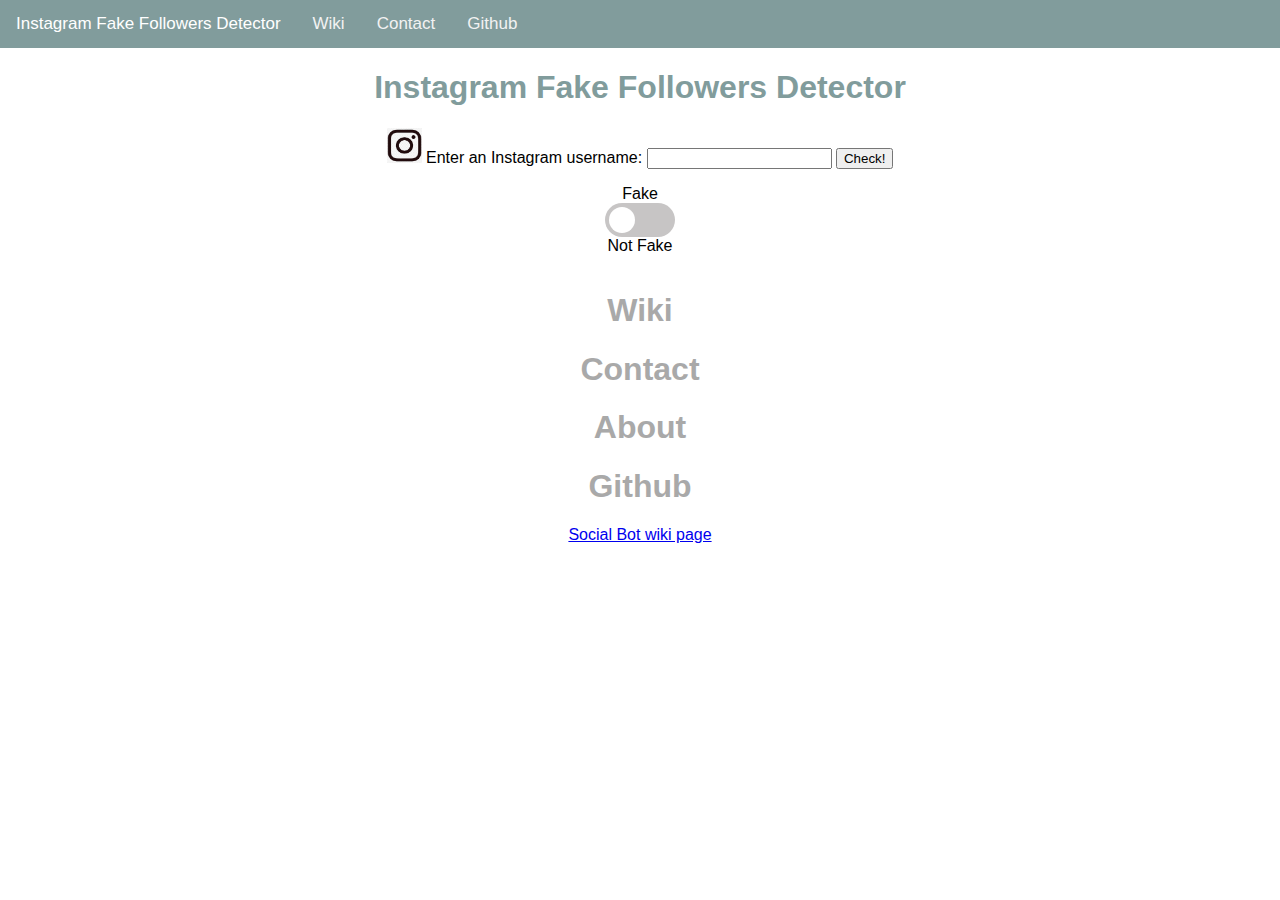
<file: demo_webpage/index.html>
<html>
    <head>
    <style>
            div.a {
                    text-align: center;
            }
    </style>
                    
        <title>Instagram's Robot Accounts Detector</title>
        <link rel"stylesheet" href="index.css">
        <meta name="description" content="Hello world demo written in Brython www.brython.info">
        <meta name="keywords" content="Python,Brython">
        <meta charset="iso-8859-1">
        <script type="text/javascript" src="brython/brython.js"></script>
    </head>
    <head>
            <meta name="viewport" content="width=device-width, initial-scale=1">
            <style>
            body {
                margin: 0;
                font-family: Arial, Helvetica, sans-serif;
            }
            
            .topnav {
                overflow: hidden;
                background-color: #819c9c;
            }
            
            .topnav a {
                float: left;
                color: #f2f2f2;
                text-align: center;
                padding: 14px 16px;
                text-decoration: none;
                font-size: 17px;
            }
            
            .topnav a:hover {
                background-color: #ddd;
                color: black;
            }
            
            .topnav a.active {
                background-color: #819c9c;
                color: white;
            }
            </style>
            </head>
            <body>
            
            <div class="topnav">
                <a class="active" href="#Fake Fo Detector">Instagram Fake Followers Detector</a>
                <a href="#wiki">Wiki</a>
                <a href="#contact">Contact</a>
                <a href="#github">Github</a>
            </div>
            <div class="a"><h1 style="color:#819c9c">Instagram Fake Followers Detector</h1></div>
            
    <body onload="brython(1)">
        <script type="text/python">
        from browser import document, alert
        
        def echo(ev):
            alert("You entered: {}. It is likely a robot account!".format(document["zone"].value))
            



        document["test"].bind("click", echo)

        </script>
        <p> 
                <div class="a">
                <img src="ins_logo.png" style="width:35px;height:35px;"/>
                   Enter an Instagram username: <input id="zone" autocomplete="off">
            <button id="test">Check! </button>
        </p>
        <link href="index.css" rel="stylesheet" type="text/css" />
        <p>
        <div class="col s4">
            <div class="switch">
                <label>
                    Fake
                    <label class="switch"><input type="checkbox" id="togBtn">
                        <div class="slider round"><!--ADDED HTML -->
                            <span class="on"></span><span class="off"></span><!--END-->
                        </div></label>
                    Not Fake
                </label>
            </div>
            </div>
        </div>
        </p>
        <br>
        <br>
        <div class="a"><h1 style="color:#A9A9A9"class="wiki">Wiki</h1></div>
        <div class="a"><h1 style="color:#A9A9A9"class="contact">Contact</h1></div>
        <div class="a"><h1 style="color:#A9A9A9"class="about">About</h1></div>
        <div class="a"><h1 style="color:#A9A9A9"class="github">Github</h1></div>
        <div class="a"><a href = "https://en.wikipedia.org/wiki/Social_bot">Social Bot wiki page</a></div>
    </body>
</html>
</file>
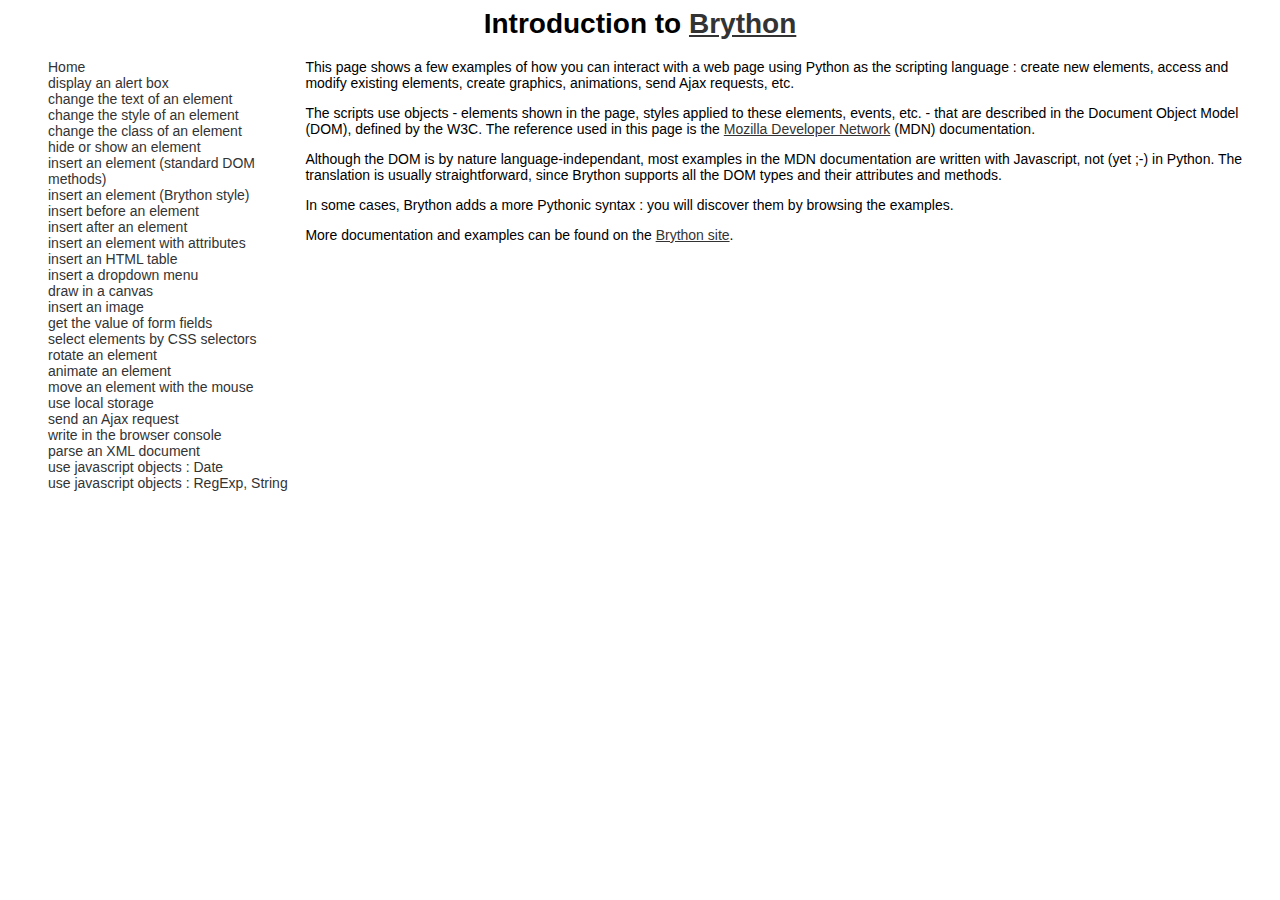
<file: demo_webpage/brython/demo.html>
<html>

<head>
<meta charset="utf-8">
<title>Brython demo</title>
<style>
body{
    font-size: 14px;
    font-family: Helvetica;
}

a{
    color: #333;
}
a.menu{
    text-decoration: none;
}
a.menu:hover{
    background-color: #ccc;
}
a:visited{
    color: #333;
}

li{
    list-style-type: none;
}

#panel{
    display:table-cell;
    width:65%;
    padding-right:2%;
    text-align: left;
}

button{
    background-color: #dadada;
    color: #113;
    border-style: solid;
    border-color: #000;
    border-width: 1px;
    border-radius: 3px;
    font-size: 1.2em;
}
button.btn-ls{
    font-size: 1em;
}

div.example{
    margin-top: 2em;
    display: none;
}

pre{
    display: inline-block;
    padding: 1em;
    font-family: Consolas, Courier New;
    color: #ff9;
    background-color: #114;
    border-radius: 10px;
    margin-top: 2em;
    width: 66%;
}

pre.html{
    padding: 0.5em;
}

.zone{
    margin-left: 5em;
    padding: 1em;
    border-width: 1px;
    border-color: #333;
    border-style: solid;
    width: 20em;
}

code{
    font-family: Consolas, Courier New;
    color: #113;
    padding-left: 0.2em;
    padding-right: 0.2em;
}

code.file{
    background-color: #fff;
    font-weigth: bold;
    font-style: italic;
}

.up{
    font-size: 1.2em;
}
.down{
    font-size:0.8em;
}

/* colors for highlighted Python code */

span.python-string{
    color: #6aa;
}
span.python-comment{
    color: #6a6;
}
span.python-keyword{
    color: #42ebf4;
}
span.python-builtin{
    color: #0f0;
}
</style>

</head>

<body onload="brython({debug: 1, indexedDB: false})">

<h1 style="text-align: center">Introduction to <a href="http://brython.info" target="_blank" class="external">Brython</a></h1>
<div style="display:table; width:100%;">
  <div style="display: table-row">
    <div style="display: table-cell; width:20%; vertical-align: top;">
      <ul id="menu">
      </ul>
    </div>
    <div style="" id="panel">
      <div id="home">
        <p>This page shows a few examples of how you can interact with a web
        page using Python as the scripting language : create new elements,
        access and modify existing elements, create graphics, animations, send
        Ajax requests, etc.
        <p>The scripts use objects - elements shown in the page, styles
        applied to these elements, events, etc. - that are described in the
        Document Object Model (DOM), defined by the W3C. The reference used in
        this page is the
        <a href="https://developer.mozilla.org/en-US/docs/Web/API/Document_Object_Model" target="_blank" class="external">Mozilla Developer Network</a>
        (MDN) documentation.
        <p>Although the DOM is by nature language-independant, most examples
        in the MDN documentation are written with Javascript, not
        (yet&nbsp;;-) in Python. The translation is usually straightforward,
        since Brython supports all the DOM types and their attributes and methods.
        <p>In some cases, Brython adds a more Pythonic syntax : you will discover
        them by browsing the examples.
        <p>More documentation and examples can be found on the
        <a href="http://brython.info" target="_blank" class="external">Brython site</a>.
      </div>
    </div>
  </div>
</div>


<div class="example" id="ex0">
    <button id="button0">display an alert box</button>

    <script type="text/python" id="script0">
    from browser import document, alert

    def hello(ev):
        alert("Hello !")

    document["button0"].bind("click", hello)
    </script>

    <p>
    <pre class="python"></pre>

    <p><span class="comment">
    <code>browser</code> is a Brython-specific module that defines the objects
    used to interact with the page.
    <p><code>document</code> is an object representing the HTML document ;
    <code>document[element_id]</code> is the element with attribute id equal
    to element_id. In this example, <code>document["button0"]</code> is a
    reference to the button you click on.
    <p><code>bind(<i>event</i>)</code> is a method that returns a decorator,
    applied to the function to call when the <i>event</i> occurs on the
    element. When the user clicks on the element, this event is called
    "click". The code means : when the user clicks on the element (here,
    the button with the text "display an alert box"), call the function <code>hello()</code>.
    The function takes one argument, an object representing the event.
    <p><code>alert</code> is used to display small popup windows.
    </span>
</div>

<div class="example" id="ex1">
    <button id="button1">change the text of an element</button>
    <span id="zone1" class="zone">Initial content</span>

    <script type="text/python" id="script1">
    from browser import document

    def change(event):
        document["zone1"].textContent = "New content"

    document["button1"].bind("click", change)
    </script>

    <p>
    <pre class="python"></pre>
    <p>

    <span class="comment">
    The attributes and methods of the elements are described in the Document
    Object Model (DOM), which is abundantly documented (by
    <a href="https://developer.mozilla.org/en-US/docs/Web/API/Document_Object_Model" class="external">Mozilla</a>
    for instance).
    <p><code>textContent</code> is an attribute of
    <a href="https://developer.mozilla.org/en-US/docs/Web/API/Node" target="_blank" class="external">Node</a> instances ; it is used to get or set an element's text content.
    <p>Brython supports all the DOM methods and attributes ; for text content
    it provides a shortcut, <code>text</code>, so that the function body can
    also be written :
    <pre class="python">
    def change(event):
        document["zone1"].text = "New Content"
    </pre>
</code>
</span>
</div>

<div class="example" id="ex2">
    <button id="button2">change the style of an element</button>
    <span id="zone2" style="color:blue;background-color:#aad;" class="zone">coloured content</span>

    <script type="text/python" id="script2">
    from browser import document

    element = document["zone2"]

    def change(event):
        style = element.style
        color = style.color
        style.color = "#cc8" if color == "blue" else "blue"
        style.backgroundColor = "gray" if color == "blue" else "#aad"
        style.fontWeight = "bold" if color == "blue" else "normal"
        style.fontSize = "18px" if color == "blue" else "14px"

    document["button2"].bind("click", change)
    </script>

    <p>
    <pre class="python"></pre>
    <p>

    <span class="comment">
    Elements have an attribute <a href="https://developer.mozilla.org/en-US/docs/Web/HTML/Global_attributes/style" target="_blank"><code>style</code></a>, which itself has (among many others) the attributes <code>color</code> (text color), <code>backgroundColor</code> (background color), <code>fontWeigth</code> ("bold" or "normal"), <code>fontSize</code> (size of the letters, in pixels), etc.
    <p>Look <a href="https://developer.mozilla.org/en-US/docs/Web/CSS/Reference" target="_blank" class="external">here</a> for a reference on CSS.
    <p>Note that the attribute names that have a hyphen is CSS are written in camelCase in Python code : for instance, to set the CSS attribute <code>background-color</code>, the syntax is <code>style.backgroundColor</code>
    </span>

</div>

<div class="example" id="ex_class">
    <button id="button_class">change the class of an element</button>
    <span id="zone_class" style="color:blue;background-color:#aad;" class="zone">a random text</span>

    <script type="text/python" id="script_class">
    from browser import document

    element = document["zone_class"]
    element.classList.add("down")

    def change_class(event):
        if "up" in element.classList:
            element.classList.remove("up")
            element.classList.add("down")
        else:
            element.classList.remove("down")
            element.classList.add("up")

    document["button_class"].bind("click", change_class)
    </script>

    <p>
    <pre class="python"></pre>
    <p>

    <span class="comment">
    Elements have an attribute <a href="https://developer.mozilla.org/en-US/docs/Web/API/Element/classList" target="_blank" class="external"><code>classList</code></a> with the values set in the attribute <code>class</code> of the element.
    <p>It is an instance of the class <a href="https://developer.mozilla.org/en-US/docs/Web/API/DOMTokenList" target="_blank" class="external"><code>DOMTokenList</code></a>, which supports the methods <code>add()</code> and <code>remove()</code>.
    </span>

</div>


<div class="example" id="ex3">
    <button id="button3">hide or show an element</button>
    <span id="zone3" class="zone">on / off</span>

    <script type="text/python"  id="script3">
    from browser import document

    def change(event):
        display = document["zone3"].style.display
        document["zone3"].style.display = "inline" if display == "none" else "none"

    document["button3"].bind("click", change)
    </script>

    <p>
    <pre class="python"></pre>
    <p>

    <span class="comment">
    <code>display</code> is another attribute of <code>style</code>. Setting it to <code>"none"</code> hides the element.
    </span>
</div>

<div class="example" id="ex6_std">
    <button id="button6_std">insert an element (standard DOM methods)</button>
    <span id="zone6_std" class="zone">initial content</span>

    <script type="text/python" id="script6_std">
    from browser import document, html

    element = document.getElementById("zone6_std")
    nb = 0

    def change(event):
        global nb
        elt = document.createElement("B")
        txt = document.createTextNode(f" {nb}")
        elt.appendChild(txt)
        element.appendChild(elt)
        nb += 1

    document["button6_std"].addEventListener("click", change)
    </script>

    <p>
    <pre class="python"></pre>
    <p>

    <span class="comment">This example uses the standard DOM methods to create elements (<a href="https://developer.mozilla.org/en-US/docs/Web/API/Document/createElement" target="_blank" class="external"><code>document.createElement()</code></a>, <a href="https://developer.mozilla.org/en-US/docs/Web/API/Document/createTextNode" target="_blank" class="external"><code>createTextNode()</code></a>) and append them to other elements or to the document (<a href="https://developer.mozilla.org/en-US/docs/Web/API/Node/appendChild" target="_blank"><code>Node.appendChild()</code></a>).
    <p>Note that on the last line, we use the standard DOM method <a href="https://developer.mozilla.org/en-US/docs/Web/API/EventTarget/addEventListener" target="_blank" class="external"><code>EventTarget.addEventListener()</code></a> : the method <code>bind()</code> used in the other examples is Brython-specific.
    <p>Also note the use of f-string for string formatting (<a href="https://www.python.org/dev/peps/pep-0498/" target="_blank" class="external">PEP 448</a>, introduced in Python 3.6) in the line
    <pre class="python">

        txt = document.createTextNode(f" {nb}")
    </pre>
    </span>

</div>

<div class="example" id="ex6">
    <button id="button6">insert an element (Brython style)</button>
    <span id="zone6" class="zone">initial content</span>

    <script type="text/python" id="script6">
    from browser import document, html

    element = document["zone6"]
    nb = 0

    def change(event):
        global nb
        element <= html.B(f" {nb}")
        nb += 1

    document["button6"].bind("click", change)
    </script>

    <p>
    <pre class="python"></pre>
    <p>

    <span class="comment">
    To create DOM elements, Brython provides the module <code class="module">browser.html</code>. It defines classes with the name of all the valid HTML tags in uppercase ; <code>html.B("message")</code> creates the element <code class="html">&lt;B&gt;message&lt;B&gt;</code>
    <p>To include an element inside another one, Brython uses the operator <code><=</code> : think of it as a left arrow, not as "inferior or equal". The use of an operator is more concise and avoids having to use a function call.
    </code>
    </span>

</div>

<div class="example" id="ex61">
    <button id="button61">insert before an element</button>
    <div id="zone61" class="zone"><ul><li>element</ul></div>

    <script type="text/python" id="script61">
    from browser import document, html

    ul = document["zone61"].get(selector="ul")[0]
    element = ul.get(selector="li")[0]
    nb = 0

    def change(event):
        global nb
        nb += 1
        ul.insertBefore(html.LI(f"element before {nb}"), element)

    document["button61"].bind("click", change)
    </script>

    <p>
    <pre class="python"></pre>
    <p>

    <span class="comment">
    We use the standard DOM method <a href="https://developer.mozilla.org/en-US/docs/Web/API/Node/insertBefore" class="external">insertBefore()</a>
    </code>
    </span>

</div>

<div class="example" id="ex62">
    <button id="button62">insert after an element</button>
    <div id="zone62" class="zone"><ul><li>element</ul></div>

    <script type="text/python" id="script62">
    from browser import document, html

    ul = document["zone62"].get(selector="ul")[0]
    element = ul.get(selector="li")[0]
    nb = 0

    def change(event):
        global nb
        nb += 1
        ul.insertBefore(html.LI(f"element after {nb}"), element.nextSibling)

    document["button62"].bind("click", change)
    </script>

    <p>
    <pre class="python"></pre>
    <p>

    <span class="comment">
    We use the standard DOM method <a href="https://developer.mozilla.org/en-US/docs/Web/API/Node/insertBefore" class="external">insertBefore()</a>
and insert the element after <a href="https://developer.mozilla.org/en-US/docs/Web/API/Node/nextSibling" class="external">element.nextSibling</a>.
If the element is the last in its parent's children, <code>nextSibling</code> is <code>null</code> so the new element is inserted at
the end.
    </code>
    </span>

</div>


<div class="example" id="ex_elt_attr">
    <button id="button_elt_attr">insert an element with attributes</button>
    <span id="zone_elt_attr" class="zone">initial content</span>

    <script type="text/python" id="script_elt_attr">
    from browser import document, html

    element = document["zone_elt_attr"]

    def insert(event):
        element <= html.SPAN("new text",
            style=dict(color="red", paddingLeft="1em"),
            Class="down")

    document["button_elt_attr"].bind("click", insert)
    </script>

    <p>
    <pre class="python"></pre>
    <p>

    <span class="comment">
    The attributes of a tag are defined as keyword arguments of the html classes constructor.
    <p>Note that the style attribute is passed as a dictionary ; also note that, since <code>class</code> is a Python keyword, it can't be used as a key, so we use <code>Class</code> instead (tag attributes are case-insensitive).
    </code>
    </span>

</div>


<div class="example" id="ex7">
    <button id="button7">insert an HTML table</button>
    <p>
    <div id="zone7" class="zone" style="width:60%"></div>

    <script type="text/python" id="script7">
    from browser import document
    from browser.html import TABLE, TR, TH, TD

    def insert_table(event):
        table = TABLE()

        # header row
        table <= TR(TH(f"Column {i}") for i in range(5))

        # table rows
        for row in range(3):
            table <= TR(TD(f"Cell {row}-{i}") for i in range(5))

        document["zone7"].clear()
        document["zone7"] <= table

    document["button7"].bind("click", insert_table)
    </script>

    <p>
    <pre class="python"></pre>
    <p>

    <span class="comment">
    To build a table, we use the HTML tags <code>TABLE, TR, TH</code> and <code>TD</code>.
    <p>The first attribute passed to the classes defined in <code class="module">browser.html</code> is either a string, another instance of a class, <i>or an iterator on such elements</i>.
    <p>Here we use a Python generator expression to include several headers (<code>TH</code>) in the first row (<code>TR</code>) of the table, and the same for the table cells (<code>TD</code>) in the next rows.
    <p><code>clear()</code> is a method that removes all the element contents.
    </code>
    </span>

</div>


<div class="example" id="ex12">
    <button id="button12">insert a dropdown menu</button>
    <span id="zone12" class="zone"></span>

    <script type="text/python" id="script12">
    from browser import document, alert, html

    def show(event):
        dropdown = event.target
        num = dropdown.selectedIndex
        alert("Selected: {}".format(dropdown.options[num].value))

    def insert_dropdown(event):
        document["zone12"] <= "Your choice : "
        dropdown = html.SELECT(html.OPTION(f"Choice {i}") for i in range(5))
        dropdown.bind("change", show)
        document["zone12"] <= dropdown

    document["button12"].bind("click", insert_dropdown)
    </script>

    <p>
    <pre class="python"></pre>
    <p>

    <span class="comment">
    We build the dropdown menu by a SELECT element, using a generator expression with the OPTION elements displayed in the menu.
    <p>When the user changes the selected option in the menu, the event "change" is triggered on the SELECT box. This is done in the line

    <p>
    <pre class="python">
    dropdown.bind("change", show)
    </pre>
    <p>

    So far we have used the method <code>bind()</code> as a decorator for a callback function, with the event name as single argument. It can also be used with the function as
the second argument.
    <p>In function <code>show(event)</code>, <code>event.target</code> is the element itself.
    <p>A <a href="https://developer.mozilla.org/en-US/docs/Web/API/HTMLSelectElement" target="_blank">SELECT element</a> has an attribute <a href="https://developer.mozilla.org/en-US/docs/Web/API/HTMLSelectElement/selectedIndex" target="_blank"><code>selectedIndex</code></a>, the rank of the selected item in the list of options, available by its attribute <code>options</code>. The OPTION element itself has an attribute <code>value</code>, here the option text.
    </span>
</div>


<div class="example" id="ex8">
    <button id="button8">draw in a canvas</button>
    <canvas id="zone8" width="200" height="50"
        style="border-color:#000;border-style:solid;border-width:1px;margin-left:5em;"></canvas>

    <script type="text/python" id="script8">
    from browser import document, html
    import math

    canvas = document["zone8"]
    ctx = canvas.getContext("2d")

    x = 20

    def draw(event):
        global x
        ctx.beginPath()
        ctx.arc(x, 25, 15, 0, 2 * math.pi)
        x += 15
        ctx.stroke()

    document["button8"].bind("click", draw)
    </script>

    <p>
    <pre class="python"></pre>
    <p>

    <span class="comment">
    We start by importing the module <code class="module">math</code>, the same as in the Python standard distribution.
    <p><a href="https://developer.mozilla.org/en-US/docs/Web/API/Canvas_API" target="_blank">Canvas</a> is an API for drawing geometric forms in the page. The examples on the MDN pages are written in Javascript but can be easily translated for Brython.
    </span>
</div>

<div class="example" id="ex9">
    <button id="button9">insert an image</button>
    <p><div id="zone9" class="zone" style="height:60px;"></div>

    <script type="text/python"  id="script9">
    from browser import document, html

    logo = "https://www.python.org/static/community_logos/python-logo-master-v3-TM.png"

    def insert_image(event):
        document["zone9"].clear()
        document["zone9"] <= html.IMG(src=logo, height=50)

    document["button9"].bind("click", insert_image)
    </script>
</div>

<div class="example" id="ex16">
    <button id="button16">get the value of form fields</button>
    <p><div id="zone16" class="zone"></div>

    <p><div style="width:30%; padding-left:3em; background-color:#ddd;">
      <p><input id="input16" autocomplete="off" value="test">
      <br><select id="select16" autocomplete="off">
          <option value="one">one
          <option value="two">two
          <option value="three">three
      </select>
      <br>
      <textarea id="textarea16" rows=3 cols=30 autocomplete="off">your content here !...</textarea>
    </div>

    <script type="text/python" id="script16">
    from browser import document, html

    def show_values(event):
        input = document["input16"].value
        select = document["select16"]
        option = select.options[select.selectedIndex].value
        text = document["textarea16"].value
        document["zone16"].clear()
        document["zone16"] <= (f"Value in INPUT field: {input}",
            html.BR(), f"Selected option: {option}",
            html.BR(), f"Value in TEXTAREA field: {text}"
            )

    document["button16"].bind("click", show_values)
    </script>

    <p>
    <pre class="python"></pre>
    <p>

</div>

<div class="example" id="ex13">
    <button id="button13">select elements by CSS selectors</button>
    <span id="zone13" class="zone"></span>

    <script type="text/python" id="script13">
    from browser import document, html

    def change(event):
        # clear the zone
        document["zone13"].clear()

        # get a list of all BUTTON elements
        buttons = document.select("button")
        document["zone13"] <= "On this page there are {} buttons ".format(len(buttons))

        # get a list of all tags with class "zone"
        zones = document.select(".zone")
        document["zone13"] <= "and {} elements with class 'zone'".format(len(zones))

    document["button13"].bind("click", change)
    </script>

    <p>
    <pre class="python"></pre>
    <p>

    <span class="comment">
    We have seen how to get an element by its id : <code>document[element_id]</code>. Here, <code>document["zone13"]</code> is the bordered box at the right of the button.
    <p>The method <code>get(selector=css_selector)</code> provides a way to select elements based on the <a href="http://www.w3schools.com/cssref/css_selectors.asp" target="_blank">CSS selector syntax</a>. Passing the name of a tag returns a list of all the elements with this tag ; passing <code>.zone</code> returns a list of all the elements whose attribute <code>class</code> is set to <code>"zone"</code>.
    </span>
</div>

<div class="example" id="ex14">
    <button id="button14">rotate an element</button>
    <span id="zone14" class="zone">
        <button style="background-color: red; width: 2em;" id="rot14">&nbsp;</button>
    </span>

    <script type="text/python" id="script14">
    from browser import document, html

    moving = document["rot14"]
    angle = 10

    def change(event):
        global angle
        moving.style.transform = f"rotate({angle}deg)"
        angle += 10

    document["button14"].bind("click", change)
    </script>

    <p>
    <pre class="python"></pre>
    <p>

    <span class="comment">
    <code>transform</code> is another attribute of <code>style</code> that can make changes to the element, including a rotation by a specified angle.
    </span>
</div>

<div class="example" id="ex15">
    <button id="button15">animate an element</button>
    <p>
    <div id="zone15" style="padding:0;" class="zone">
        <button style="background-color: #fff; border-width: 0px; color:#000;padding:0;font-size:24px;height:auto;" id="rot15">&#9658;</button>
    </div>

    <script type="text/python" id="script15">
    from browser import document, window

    moving = document["rot15"]
    x = 0
    dx = 3
    run = None

    def change(event):
        global run
        if run is None:
            # start animation
            animloop(1)
        else:
            # stop animation
            window.cancelAnimationFrame(run)
            run = None

    document["button15"].bind("click", change)

    def render():
        global x, dx
        moving.style.transform = "translate({}px,0)".format(x)
        x += dx
        if x > document["zone15"].offsetWidth-moving.offsetWidth:
            dx = -dx
            moving.html = "&#9668;" # left triangle
        elif x <= 0:
            dx = -dx
            moving.html = "&#9658;" # right triangle

    def animloop(t):
        global run
        run = window.requestAnimationFrame(animloop)
        render()
    </script>

    <p>
    <pre class="python"></pre>
    <p>

    <span class="comment">
    The browser window provides 2 functions to start and stop an animation : <code>requestAnimationFrame</code> and <code>cancelAnimationFrame</code>.
    <p>When the user clicks on the button, the animation is started by calling the function <code>animloop</code> with an arbitrary argument. <code>window.requestAnimationFrame</code>, called with the function itself as argument, returns a reference to the animation. The drawing function, <code>render()</code> is called ; the loop is then executed repeatedly under the control of the animation loop.
    <p>In <code>render()</code>, to put the element at a specific location, we use another <code>transform</code> function, <code>translate(x, y)</code>. The moving element bounces, and its shape changes, when its position reaches the box borders.
    <p>If the user clicks the button again, calling <code>window.cancelAnimationFrame</code> on the animation object stops the animation.
    </span>
</div>

<div class="example" id="ex_mousemove">
    <button id="button_mousemove" style="border-width:0;background-color:inherit;">
        move an element with the mouse
    </button>
    <b style="position: relative;left:140;top:10;font-size:16px; padding: 3px; background-color: #ddd; border-radius: 4px;"
        id="moving">drag me
    </b>

    <script type="text/python"  id="script_mousemove">
    from browser import document

    class ElementMove:

        def __init__(self, moving):
            """Make "moving" element movable with the mouse"""
            self.moving = moving
            self.is_moving = False
            self.moving.bind("mousedown", self.start)
            self.moving.bind("mousemove", self.move)
            self.moving.bind("mouseup", self.stop)
            moving.style.cursor = "move"

        def start(self, event):
            """When user clicks on the moving element, set boolean is_moving
            to True and store mouse and moving element positions"""
            self.is_moving = True
            self.mouse_pos = [event.x, event.y]
            self.elt_pos = [self.moving.left, self.moving.top]
            # prevent default behaviour to avoid selecting the moving element
            event.preventDefault()

        def move(self, event):
            """User moves the mouse"""
            if not self.is_moving:
                return

            # set new moving element coordinates
            self.moving.left = self.elt_pos[0] + event.x - self.mouse_pos[0]
            self.moving.top = self.elt_pos[1] + event.y - self.mouse_pos[1]

        def stop(self, event):
            """When user releases the mouse button, stop moving the element"""
            self.is_moving = False

    ElementMove(document["moving"])
    </script>

    <p>
    <pre class="python"></pre>
    <p>

    <span class="comment">
    This example uses other mouse events than "click" : "mousedown", "mousemove" and "mouseup".
    <p>The mouse position is available by the attributes <code>x</code>, <code>y</code> of the event object.
    <p>The position of an element can be changed by defining its attributes <code>left</code> and <code>top</code>.
    </span>
</div>

<div class="example" id="ex_ls">
    <button id="button_ls">use local storage</button>
    <p><div id="zone_ls" style="padding-left:1em;"></div>

    <script type="text/python"  id="script_ls">
    from browser import document, window
    from browser.html import TABLE, TR, TD, INPUT, BUTTON

    zone = document["zone_ls"]

    """Test if the browser supports local storage"""
    try:
        storage = window.localStorage
        storage.setItem("x", "x")
        storage.removeItem("x")
    except:
        storage = None

    def action(ev):
        """User clicked on "add" or "remove" button"""
        button = ev.target
        row = button.closest("TR")
        if button.text == "remove":
            key = row.get(selector="TD")[0].text
            storage.removeItem(key)
        else:
            key, value = [x.value for x in row.get(selector="INPUT")]
            if key.strip():
                storage.setItem(key, value)
        # refresh table
        show()

    def update_value(ev):
        """If a value field has been modified, update storage"""
        row = ev.target.closest("TR")
        key = row.get(selector="TD")[0].text
        value = row.get(selector="INPUT")[0].value
        storage.setItem(key, value)

    def show(*args):
        """Shows the data stored locally, add buttons to add / remove items"""
        zone.clear()

        if storage is None:
            zone <= "No local storage for this browser"
            return

        table = TABLE()
        for i in range(storage.length):
            key = storage.key(i)
            value = storage.getItem(key)
            value_field = INPUT(value=value)
            value_field.bind("change", update_value)
            table <= TR(TD(key) + TD(value_field)+
                TD(BUTTON("remove", Class="btn-ls")))

        table <= TR(TD(INPUT()) + TD(INPUT()) +
            TD(BUTTON("add", Class="btn-ls")))

        zone <= table

        for button in document["zone_ls"].get(selector="button"):
            button.bind("click", action)

    document["button_ls"].bind("click", show)
    </script>

    <p>
    <pre class="python"></pre>
    <p>

    <span class="comment">
    The <a href="https://developer.mozilla.org/en-US/docs/Web/API/Storage" target="_blank">Storage</a> API allows local storage of key/value pairs.
    <p>Notice the use of method <code>elt.closest(tagName)</code> to get the first DOM element with the specified tag name above <code>elt</code>.
    <p>The event "change" on the INPUT field is triggered when the field loses focus, if the value has been modified.
    </span>

</div>

<div class="example" id="ex10">
    <button id="button10">send an Ajax request</button>
    <p><div id="zone10" class="zone" style="padding-left:1em;"></div>

    <script type="text/python"  id="script10">
    from browser import document, ajax

    url = "http://api.open-notify.org/iss-now.json"
    msg = "Position of the International Space Station at {}: {}"

    def complete(request):
        import json
        import datetime
        data = json.loads(request.responseText)
        position = data["iss_position"]
        ts = data["timestamp"]
        now = datetime.datetime.fromtimestamp(ts)
        document["zone10"].text = msg.format(now, position)

    def click(event):
        req = ajax.ajax()
        req.open("GET", url, True)
        req.bind("complete", complete)
        document["zone10"].text = "waiting..."
        req.send()

    document["button10"].bind("click", click)
    </script>

    <p>
    <pre class="python"></pre>
    <p>

    <span class="comment">
    The module <code class="module">browser.ajax</code> allows sending Ajax calls, ie sending HTTP requests to a URL and handle the reply without having to reload the page.
    <p>Here we use a public API that gives the current position of the International Space Station. The callback function <code>complete()</code> is called when the Ajax call has completed ; its argument has an attribute <code>responseText</code>, the response sent by the server. In this case, the API tells us that it's a JSON string. We decode it with the module <code class="module">json</code> of the standard distribution.
    </span>

</div>

<div class="example" id="ex5">
    <button id="button5">write in the browser console</button>

    <script type="text/python" id="script5">
    from browser import document

    document["button5"].bind("click", lambda ev: print("Hello !"))
    </script>

    <p>
    <pre class="python"></pre>
    <p>

    <span class="comment">
    By default, <code>print()</code> writes message in the browser console window (to open it, do Ctrl+Maj+K on Firefox, Ctrl+Maj+J on Chrome, F12 on IE, etc).
    <p>Like in Python, the output can be reset by setting <code>sys.stdout</code> to an object with a method <code>write()</code>.
    </span>
</div>

<pre style="display:none" id="catalog">
<CATALOG>
  <CD>
    <ALBUM>Love Bites</ALBUM>
    <ARTIST>Buzzcocks</ARTIST>
    <COUNTRY>UK</COUNTRY>
    <YEAR>1978</YEAR>
  </CD>
  <CD>
    <ALBUM>Turn On The Bright Lights</ALBUM>
    <ARTIST>Interpol</ARTIST>
    <COUNTRY>USA</COUNTRY>
    <YEAR>2002</YEAR>
  </CD>
  <CD>
    <ALBUM>Visions Of A Life</ALBUM>
    <ARTIST>Wolf ALice</ARTIST>
    <COUNTRY>UK</COUNTRY>
    <YEAR>2017</YEAR>
  </CD>
</CATALOG>
</pre>

<div class="example" id="ex18">
    <button id="button18">parse an XML document</button>

    <p><div id="zone18" class="zone" style="padding-left:1em;width:auto;"></div>

    <script type="text/python" id="script18">
    from browser import document, window, html
    parser = window.DOMParser.new()

    def show(node, container):
        if hasattr(node, "tagName"):
            container <= html.STRONG(node.tagName)
            ul = html.UL()
            container <= ul
            for child in node.childNodes:
                show(child, ul)
        elif node.text.strip():
            container <= html.LI(node.text)

    def show_xml(ev):
        # XML source is in a hidden element "catalog" in this page
        src = document["catalog"].html
        tree = parser.parseFromString(src, "application/xml")

        root = tree.firstChild

        show(root, document["zone18"])

    document["button18"].bind("click", show_xml)
    </script>

    <p>
    <pre class="python"></pre>
    <p>

    <span class="comment">
    Instead of using the XML modules in Python standard library, it's more efficient
    to use the Web API <a href="">DOMParser</a> to parse XML documents.
    </span>
</div>


<div class="example" id="ex11">
    <button id="button11">use javascript objects : Date</button>
    <span id="zone11" class="zone"></span>

    <script type="text/python" id="script11">
    from browser import document, window

    def show_date(event):
        date = window.Date.new()
        document["zone11"].text = "{}-{:02}-{:02} at {:02}:{:02}:{:02}".format(
            date.getFullYear(), date.getMonth()+1, date.getDate(),
            date.getHours(), date.getMinutes(), date.getSeconds())

    document["button11"].bind("click", show_date)
    </script>

    <p>
    <pre class="python"></pre>
    <p>

    <span class="comment">
    Brython provides the modules <code class="module">time</code> and <code class="module">datetime</code> of the standard distribution, but it can also interact with the objects defined by Javascript.
    <p>To use such objects, import the object <code>window</code> from module <code class="module">browser</code> : it is used to get a reference to all the objects defined in the Javascript global namespace.
    <p>Because the Javascript object <a href="https://developer.mozilla.org/en-US/docs/Web/JavaScript/Reference/Global_Objects/Date" target="_blank"><code>Date</code></a> is a constructor (ie a function that returns new objects with the syntax <i>var date = new Date()</i>), we create Brython objects with the attribute <code>new</code>.
    <p>We then use the attributes of the Javascript instance of <code>Date()</code> such as <a href="https://developer.mozilla.org/en-US/docs/Web/JavaScript/Reference/Global_Objects/Date/getFullYear" target="_blank"><code>getFullYear</code></a> with the usual Python syntax.
    </span>
</div>

<div class="example" id="ex17">
    <button id="button17">use javascript objects : RegExp, String</button>
    <span id="zone17" class="zone"></span>

    <script type="text/python" id="script17">
    from browser import document, window

    def change(event):
        s = window.String.new("abracadabra")
        document["zone17"].text = s.replace(window.RegExp.new("a", "g"), "i")

    document["button17"].bind("click", change)
    </script>

    <p>
    <pre class="python"></pre>
    <p>

    <span class="comment">
    Similarly, Brython provides the standard Python module <code class="module">re</code> for regular expressions, but it can also use the Javascript <a href="https://developer.mozilla.org/en-US/docs/Web/JavaScript/Guide/Regular_Expressions" target="_blank">RegExp</a> and <a href="https://developer.mozilla.org/en-US/docs/Web/JavaScript/Reference/Global_Objects/String" target="_blank">String</a> classes.
    </span>
</div>


<script type="text/python">
from browser import document, html, highlight

# create first menu entry

def home(ev):
    global current
    if current is not None:
        document[current].style.display = "none"
        document <= document[current]
        document["a"+current].style.fontWeight = "normal"
    example_id = "home"
    ev.target.style.fontWeight = "bold"
    document["panel"].clear()
    document["panel"] <= document[example_id]
    document[example_id].style.display="block"
    current = example_id

anchor = html.A("Home", Class="menu", href="#", id="ahome")
anchor.bind("click", home)

document["menu"] <= html.LI(anchor)
current = "home"

def load_example(ev):
    global current
    if current is not None:
        document[current].style.display = "none"
        document <= document[current]
        document["a"+current].style.fontWeight = "normal"
    example_id = ev.target.num
    ev.target.style.fontWeight = "bold"
    document["panel"].clear()
    document["panel"] <= document[example_id]
    document[example_id].style.display="block"
    current = example_id

for example in document.get(selector=".example"):
    # add the Python source inside the example
    script = example.get(selector="script")[0]
    src = script.text
    while src.startswith("\n"):
        src = src[1:]
    indent = 0
    while src[indent] == ' ':
        indent += 1
    src = "\n".join(line[indent:] for line in src.split("\n"))
    src = highlight.highlight(src)
    code_elt = example.get(selector="pre")
    if code_elt:
        code_elt[0].html = src.html
    else:
        example <= src

    # create a menu entry
    button = example.get(selector="button")[0]
    anchor = html.A(button.text, Class="menu", href="#", id="a"+example.id)
    anchor.num = example.id

    anchor.bind("click", load_example)
    document["menu"] <= html.LI(anchor)

    # hide the element
    example.style.display = "none"

</script>
<script src="brython.js"></script>
<script src="brython_stdlib.js"></script>

</body>

</html>
</file>
<file: demo_webpage/index.css>
h1.species {color:orange, !important}
h1.size {font-family: san-serif; color:red}
img  {width:100%}



.switch {
    position: relative;
    display: inline-block;
    width: 70px;
    height: 34px;
  }
  
  .switch input {display:none;}
  
  .slider {
    position: absolute;
    cursor: pointer;
    top: 0;
    left: 0;
    right: 0;
    bottom: 0;
    background-color: #c7c5c5;
    -webkit-transition: .4s;
    transition: .4s;
  }
  
  .slider:before {
    position: absolute;
    content: "";
    height: 26px;
    width: 26px;
    left: 4px;
    bottom: 4px;
    background-color: white;
    -webkit-transition: .4s;
    transition: .4s;
  }
  
  input:checked + .slider {
    background-color: #819c9c;
  }
  
  input:focus + .slider {
    box-shadow: 0 0 1px #819c9c;
  }
  
  input:checked + .slider:before {
    -webkit-transform: translateX(55px);
    -ms-transform: translateX(55px);
    transform: translateX(35px);
  }
  
  /*------ ADDED CSS ---------*/
  .on
  {
    display: none;
  }
  
  .on, .off
  {
    color: white;
    position: absolute;
    transform: translate(-50%,-50%);
    top: 50%;
    left: 50%;
    font-size: 10px;
    font-family: Verdana, sans-serif;
  }
  
  input:checked+ .slider .on
  {display: block;}
  
  input:checked + .slider .off
  {display: none;}
  
  /*--------- END --------*/
  
  /* Rounded sliders */
  .slider.round {
    border-radius: 34px;
  }
  
  .slider.round:before {
    border-radius: 50%;}
</file>
